<file: index.html>
<!DOCTYPE html>
<html lang="en">
  <head>
    <meta charset="UTF-8" />
    <meta
      name="viewport"
      content="width=device-width, initial-scale=1.0"
    />
    <link
      rel="stylesheet"
      href="style1.css"
      type="text/css"
    />
    <title>Junior Programing</title>
  </head>
  <body>
    <div id="page-container">Nasrun Al amiin</div>
  </body>
</html>
</file>
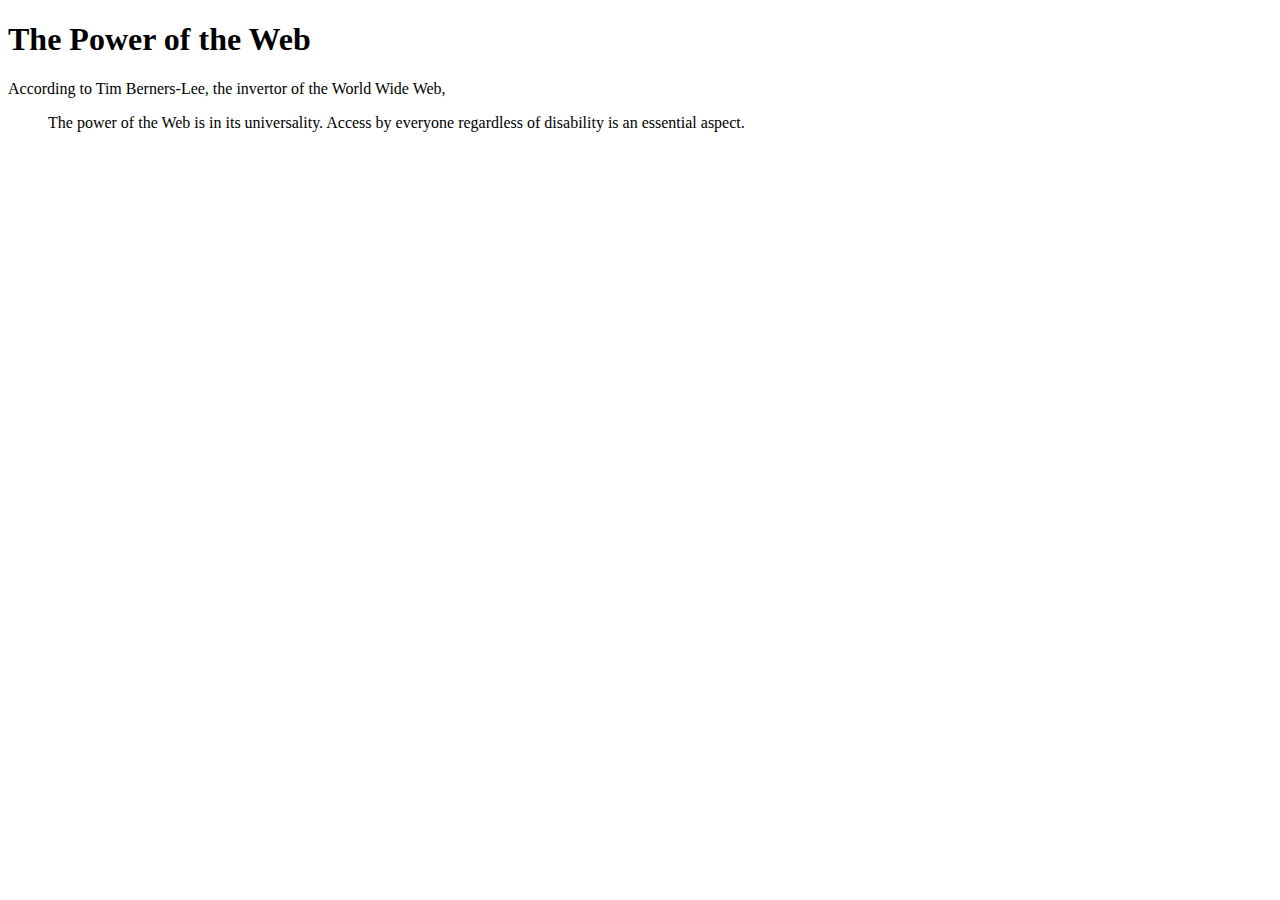
<file: blockquote.html>
<!DOCTYPE html>
<html lang="en">
    <head>
        <title>Blockquote Example</title>
        <meta charset="utf-8">
    </head>
    <body>
        <h1>The Power of the Web</h1>
        <p>According to Tim Berners-Lee, the invertor of the World Wide Web,</p>
            <blockquote>
                The power of the Web is in its universality. Access by everyone regardless of disability is an essential aspect.
            </blockquote>
    </body>
</html>
</file>
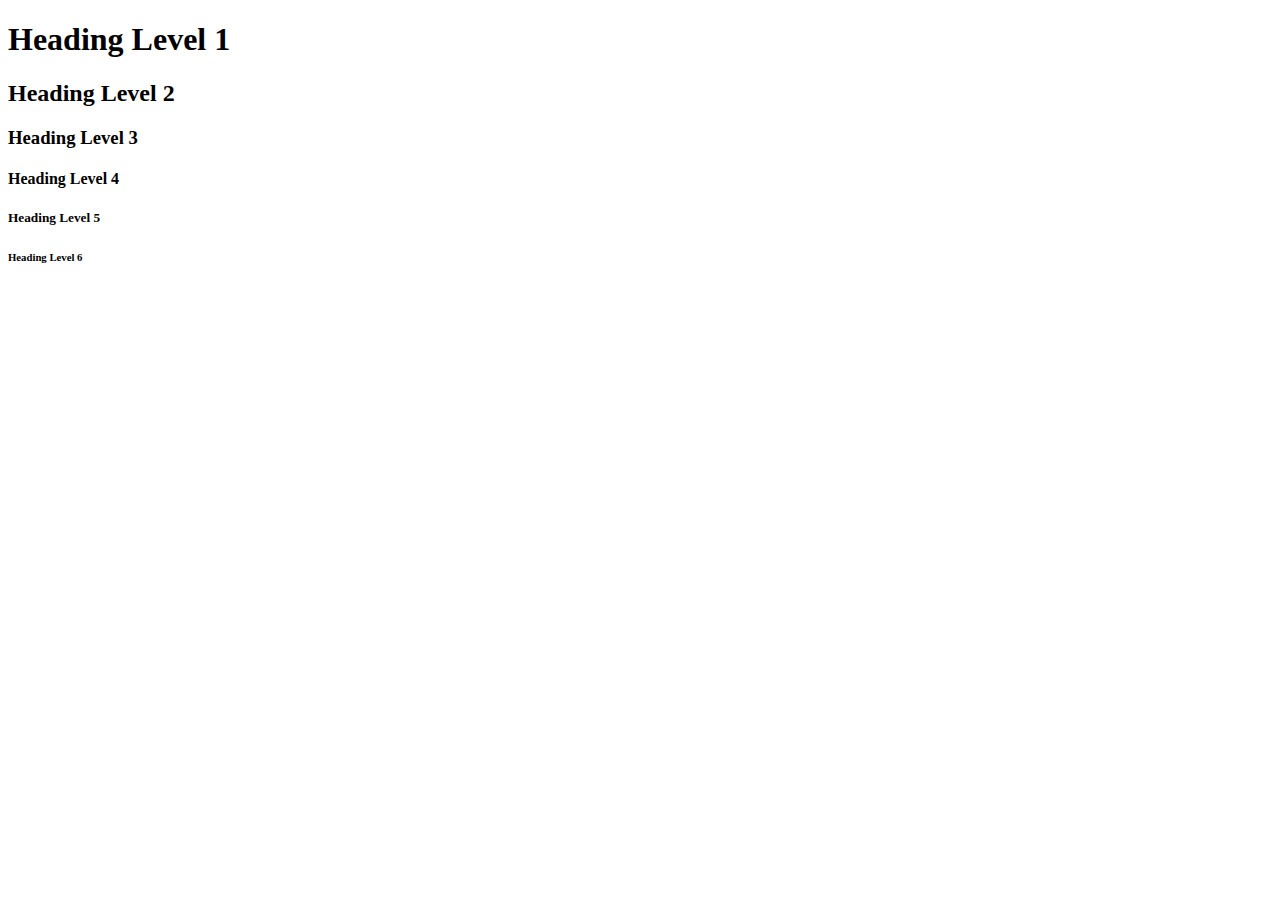
<file: heading.html>
<!DOCTYPE html>
<html lang="en">
    <head><title>Heading Example</title>
    <meta charset="utf-8"
</head>
<body>
    <h1>Heading Level 1</h1>
    <h2>Heading Level 2</h2>
    <h3>Heading Level 3</h3>
    <h4>Heading Level 4</h4>
    <h5>Heading Level 5</h5>
    <h6>Heading Level 6</h6>
</body>
</html>
</file>
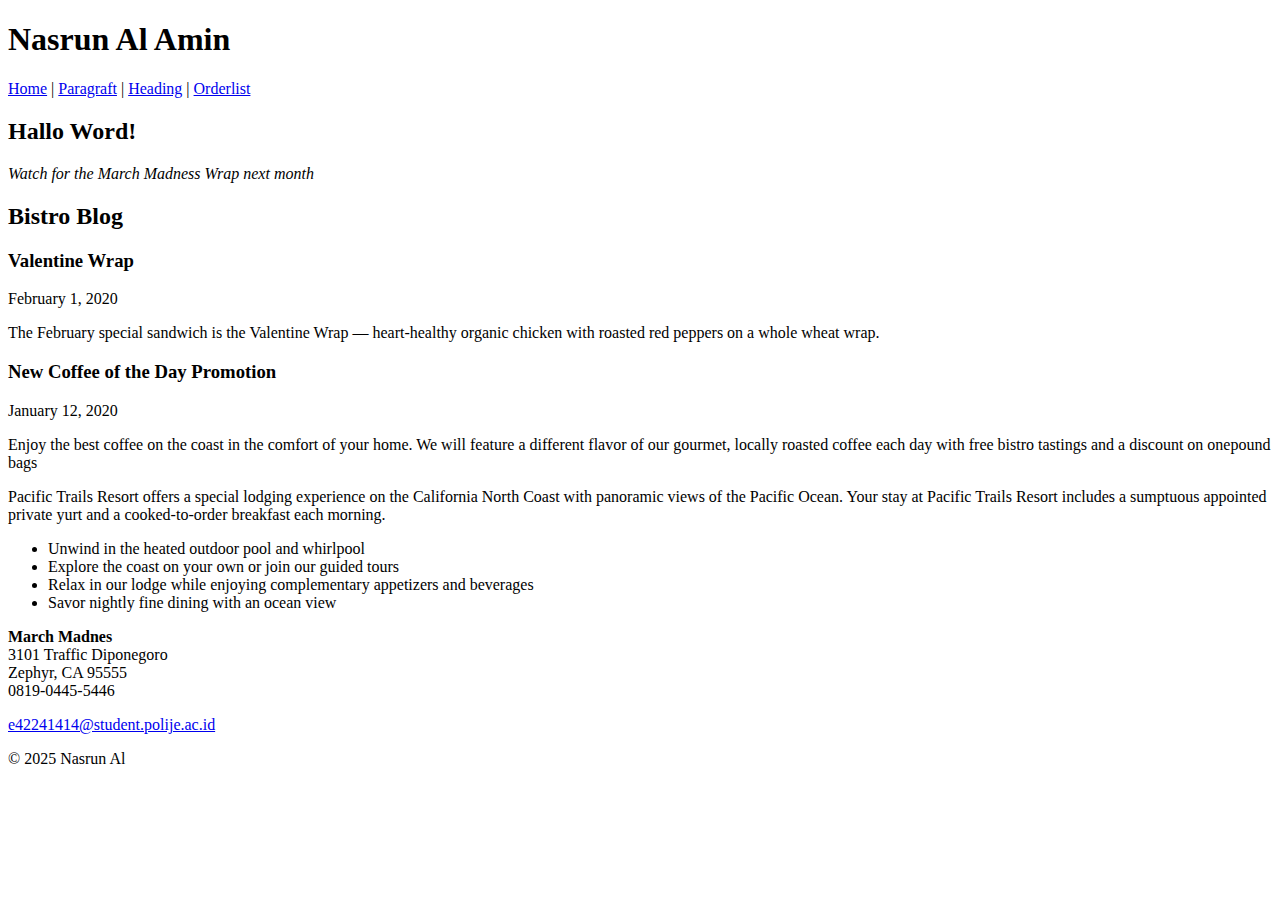
<file: href.html>
<!DOCTYPE html>
<html lang="id">
  <head>
    <meta charset="UTF-8" />
    <meta
      name="viewport"
      content="width=device-width, initial-scale=1.0"
    />
    <title>Latihan AL</title>
  </head>
  <body>
    <h1>Nasrun Al Amin</h1>

    <!-- Menu Navigasi -->
    <nav>
      <a href="index.html">Home</a> | <a href="paragraft.html">Paragraft</a> | <a href="heading.html">Heading</a> |
      <a href="orderlist.html">Orderlist</a>
    </nav>

    <h2>Hallo Word!</h2>
    <main>
      <aside>
        <p><i>Watch for the March Madness Wrap next month</i></p>
      </aside>
      <section>
        <h2>Bistro Blog</h2>
        <article>
          <header><h3>Valentine Wrap</h3></header>
          <time datetime="2020-02-01">February 1, 2020</time>
          <p>The February special sandwich is the Valentine Wrap &mdash; heart-healthy organic chicken with roasted red peppers on a whole wheat wrap.</p>
        </article>
        <article>
          <header><h3>New Coffee of the Day Promotion</h3></header>
          <time datetime="2020-01-12">January 12, 2020</time>
          <p>Enjoy the best coffee on the coast in the comfort of your home. We will feature a different flavor of our gourmet, locally roasted coffee each day with free bistro tastings and a discount on onepound bags</p>
        </article>
      </section>
    </main>
    <p>
      Pacific Trails Resort offers a special lodging experience on the California North Coast with panoramic views of the Pacific Ocean. Your stay at Pacific Trails Resort includes a sumptuous appointed private yurt and a cooked-to-order
      breakfast each morning.
    </p>

    <ul>
      <li>Unwind in the heated outdoor pool and whirlpool</li>
      <li>Explore the coast on your own or join our guided tours</li>
      <li>Relax in our lodge while enjoying complementary appetizers and beverages</li>
      <li>Savor nightly fine dining with an ocean view</li>
    </ul>

    <p>
      <b>March Madnes</b><br />
      3101 Traffic Diponegoro<br />
      Zephyr, CA 95555<br />
      0819-0445-5446
    </p>

    <!-- Email Hyperlink -->
    <p>
      <a href="mailto:e42241414@student.polije.ac.id">e42241414@student.polije.ac.id</a>
    </p>

    <footer>
      <p>&copy; 2025 Nasrun Al</p>
    </footer>
  </body>
</html>
</file>
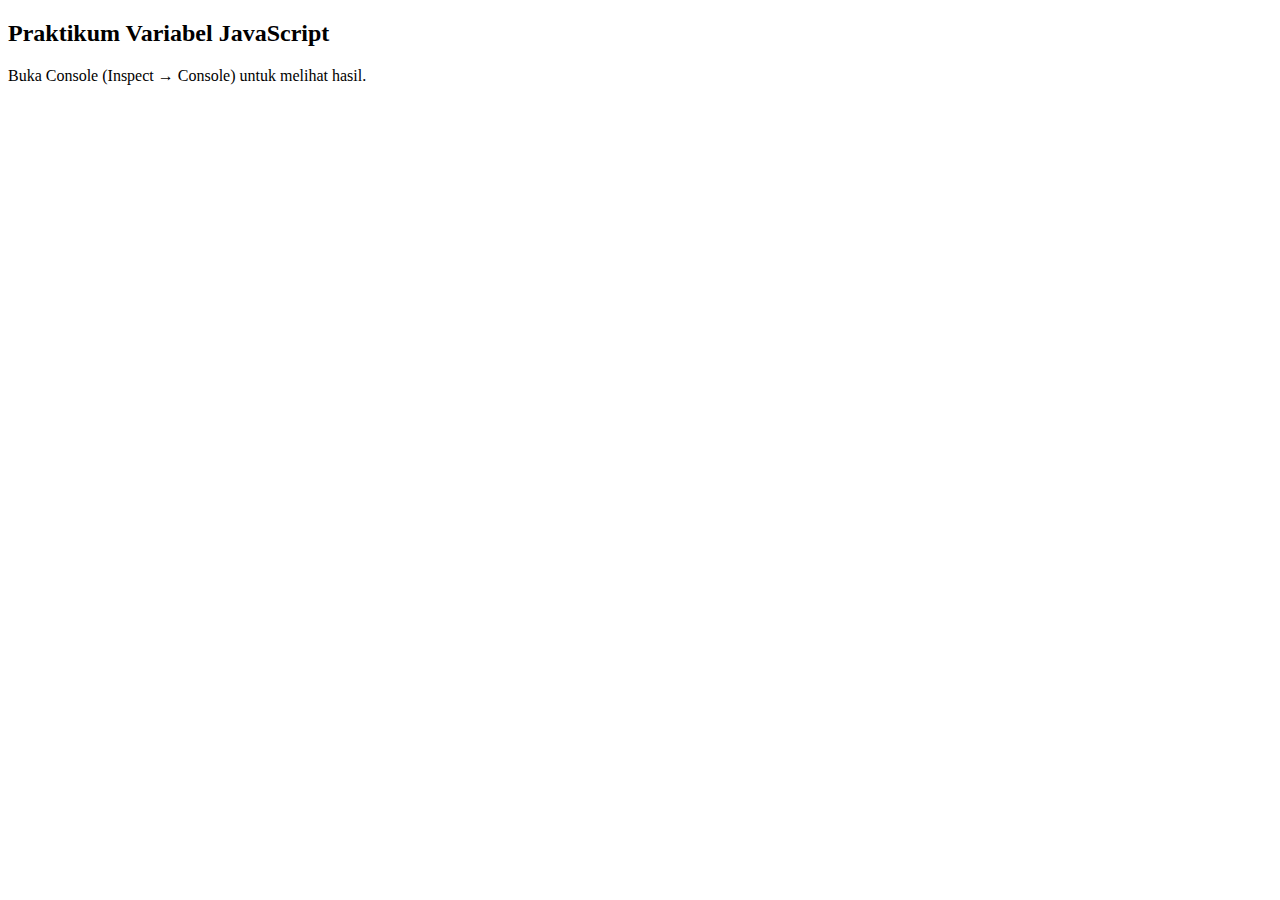
<file: javascript.html>
<!DOCTYPE html>
<html>
<head>
  <title>Praktikum Variabel JavaScript</title>
</head>
<body>
  <h2>Praktikum Variabel JavaScript</h2>
  <p>Buka Console (Inspect → Console) untuk melihat hasil.</p>

  <script>
    // Deklarasi Variabel

    var myVariable = "This is a variable!";
    console.log(myVariable);

    // Menggunakan Variabel
    
    var number1 = 5;
    number1 = 3;
    console.log(number1); // 3
    window.alert(number1); // 3

    number1 = number1 + 5; // 3 + 5 = 8
    console.log(number1); // 8

    number1 = number1 - 6; // 8 - 6 = 2
    console.log(number1); // 2

    var number2 = number1 * 10; // 2 * 10 = 20
    console.log(number2); // 20

    var number3 = number2 / number1; // 20 / 2 = 10
    console.log(number3); // 10

    var myString = "I am a " + "string!!";
    console.log(myString);

    
    // Type Variabel
    
    var myInteger = 12; // 32-bit number
    var myLong = 9130141419482; // 64-bit number
    var myFloat = 5.5; // floating point number
    var myDouble = 9130141419482.22; // 64-bit floating number
    var myBoolean = true; // boolean
    var myBoolean2 = false;
    var myNotANumber = NaN;
    var NaN_Example = 0 / 0; // NaN
    var notDefined; // undefined
    var myNull = null;

    console.log(myInteger, myLong, myFloat, myDouble, myBoolean, myBoolean2, myNotANumber, NaN_Example, notDefined, myNull);

    
    // Arrays dan Objects
    
    var myArray = []; // empty array
    var favoriteFruits = ["apple", "orange", "strawberry"];
    var carsInParkingLot = ["Toyota", "Ferrari", "Lexus"];
    var employees = ["Billy", "Bob", "Joe"];
    var primeNumbers = [2, 3, 5, 7, 11, 13, 17, 19, 23, 29, 31];
    var randomVariables = [2, "any type works", undefined, null, true, 2.51];
    myArray = ["zero", "one", "two"];

    console.log(myArray[0]); // "zero"
    console.log(employees[0]); // "Billy"

    var elementNumber = 1;
    console.log(employees[elementNumber]); // "Bob"

    var myObject = {};

    // Object dengan Property
   
    var john = { firstname: "John", lastname: "Doe", fullname: "John Doe" };
    var billy = { firstname: "Billy", lastname: undefined, fullname: "Billy" };

    console.log(john.fullname); // John Doe
    console.log(billy.firstname); // Billy
  </script>
</body>
</html>
</file>
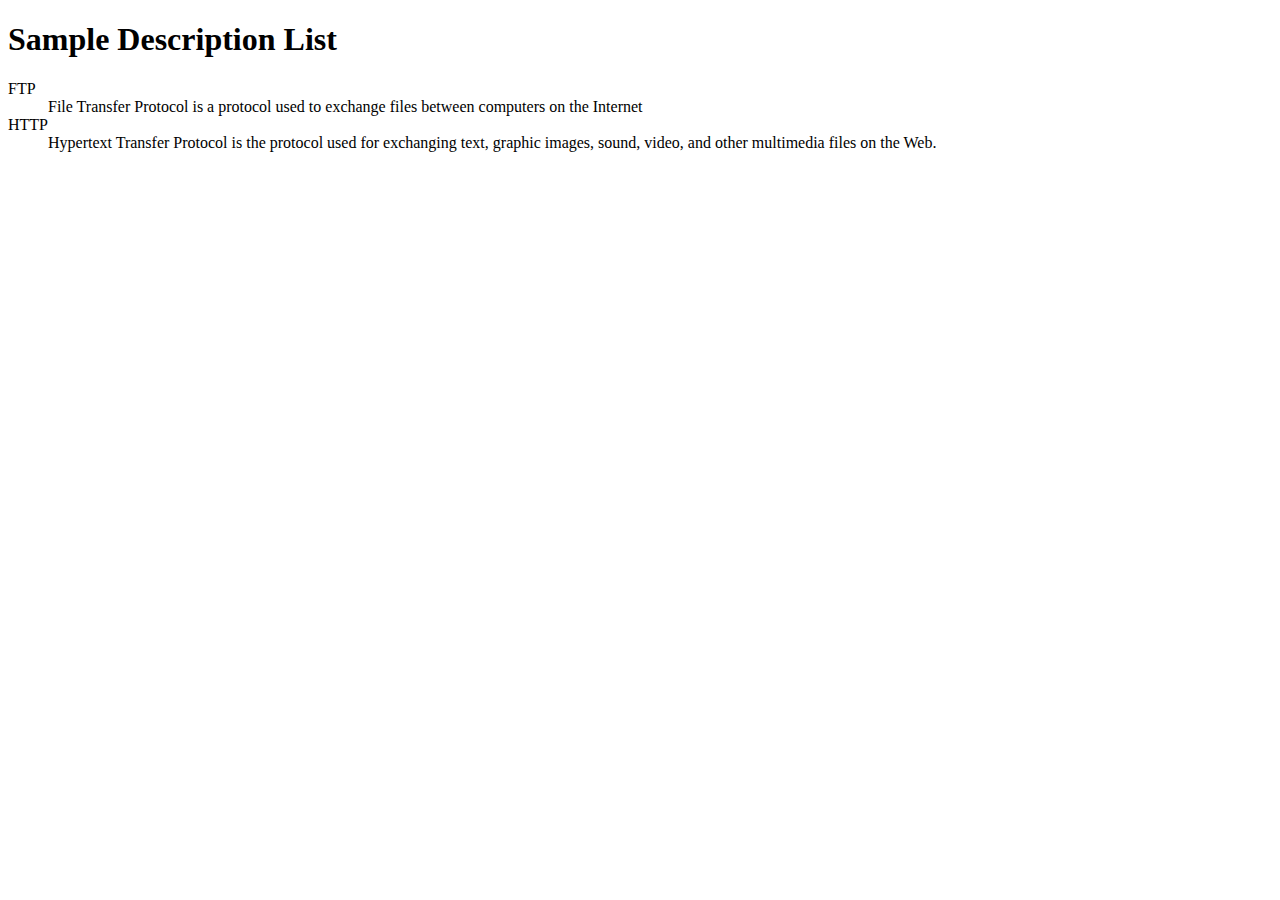
<file: orderlist.html>
<!DOCTYPE html>
<html lang="en">
    <head> <title>Description List</title>
    <meta charset="utf-8">
</head>
<body>
    <h1>Sample Description List</h1>
    <d1>
        <dt>FTP</dt>
            <dd>File Transfer Protocol is a protocol used to exchange files between computers on the Internet</dd>
        <dt>HTTP</dt>
            <dd>Hypertext Transfer Protocol is the protocol used for exchanging text, graphic images, sound, video, and other multimedia files on the Web.</dd>
        </d1>
</body>
</html>
</file>
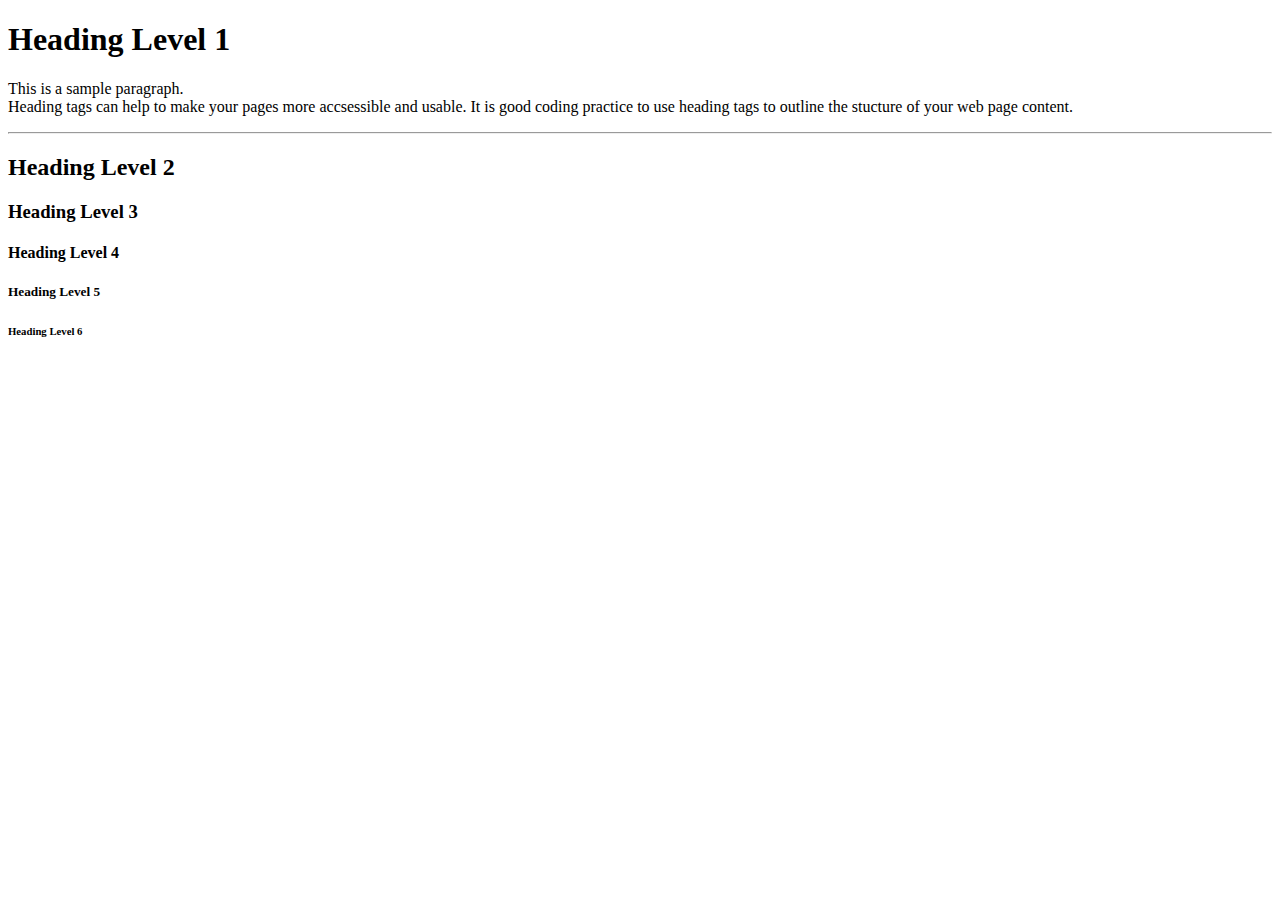
<file: paragraf.html>
<!DOCTYPE html>
<html lang="en">
    <head>
        <title>Paragraph Example</title>
        <meta charset="utf-8">
    </head>
    <body><h1>Heading Level 1</h1>
        <p>This is a sample paragraph. <br> Heading tags can help to make your pages more accsessible and usable. It is good coding practice to use heading tags to outline the stucture of your web page content.</p>
        <hr>
        <h2>Heading Level 2</h2>
        <h3>Heading Level 3</h3>
        <h4>Heading Level 4</h4>
        <h5>Heading Level 5</h5>
        <h6>Heading Level 6</h6>
    </body>
</html>
</file>
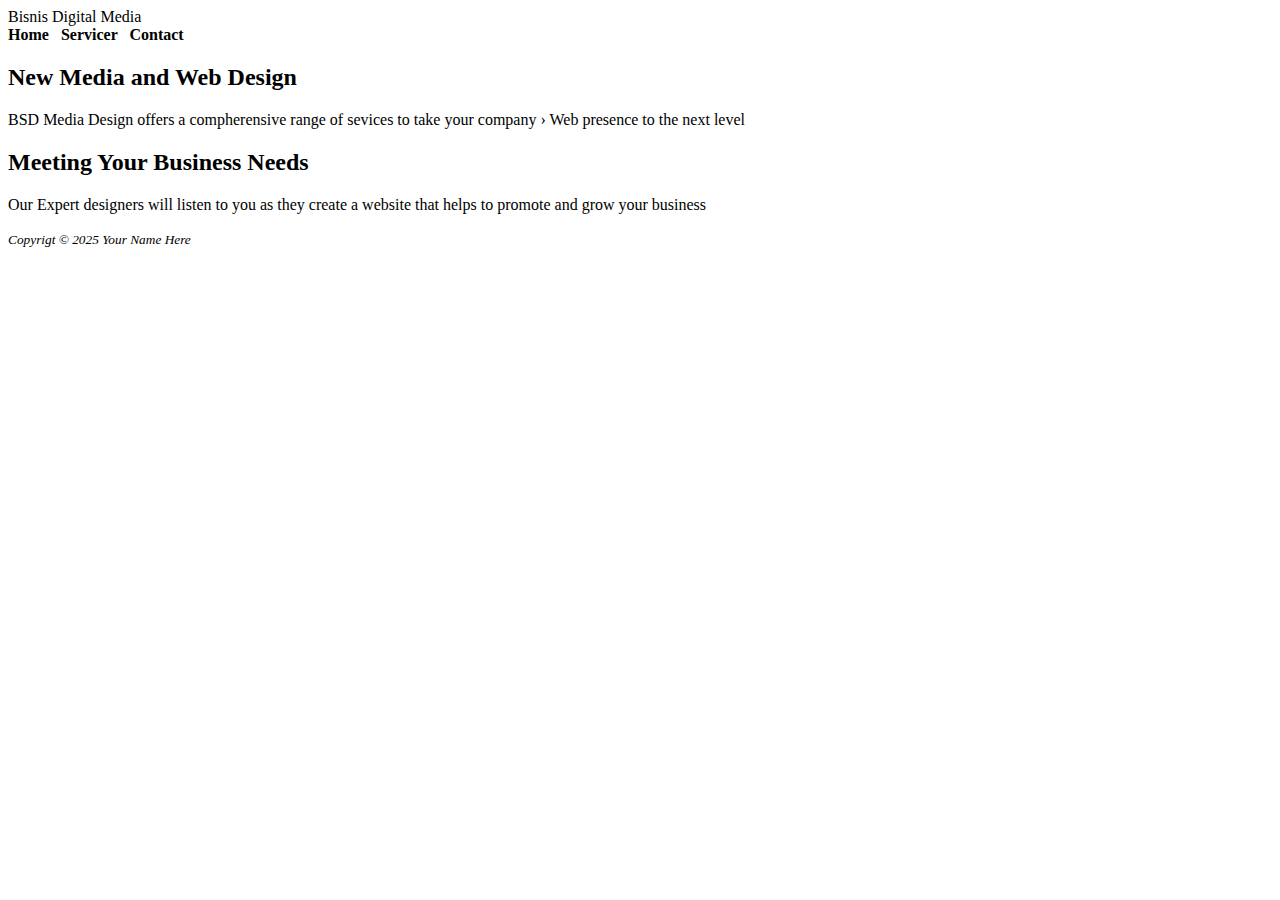
<file: struktur.html>
<!DOCTYPE html>
<html lang="en">
<head>
    <meta charset="UTF-8">
    <meta name="viewport" content="width=device-width, initial-scale=1.0">
    <title>Structural Elemene</title>
</head>
<body>
    <header>
        Bisnis Digital Media
    </header>
    <nav>
        <b>Home &nbsp; Servicer &nbsp; Contact </b>
    </nav>
    <main>
        <h2> New Media and Web Design</h2>
        <p>BSD Media Design offers a compherensive range of sevices to take your company &rsaquo; Web presence to the next level</p>
        <h2>Meeting Your Business Needs</h2>
        <p>Our Expert designers will listen to you as they create a website that helps to promote and grow your business</p>
    </main>
    <footer>
        <small>
            <i>
                Copyrigt &copy; 2025 Your Name Here
            </i>
        </small>
    </footer>
</body>
</html>
</file>
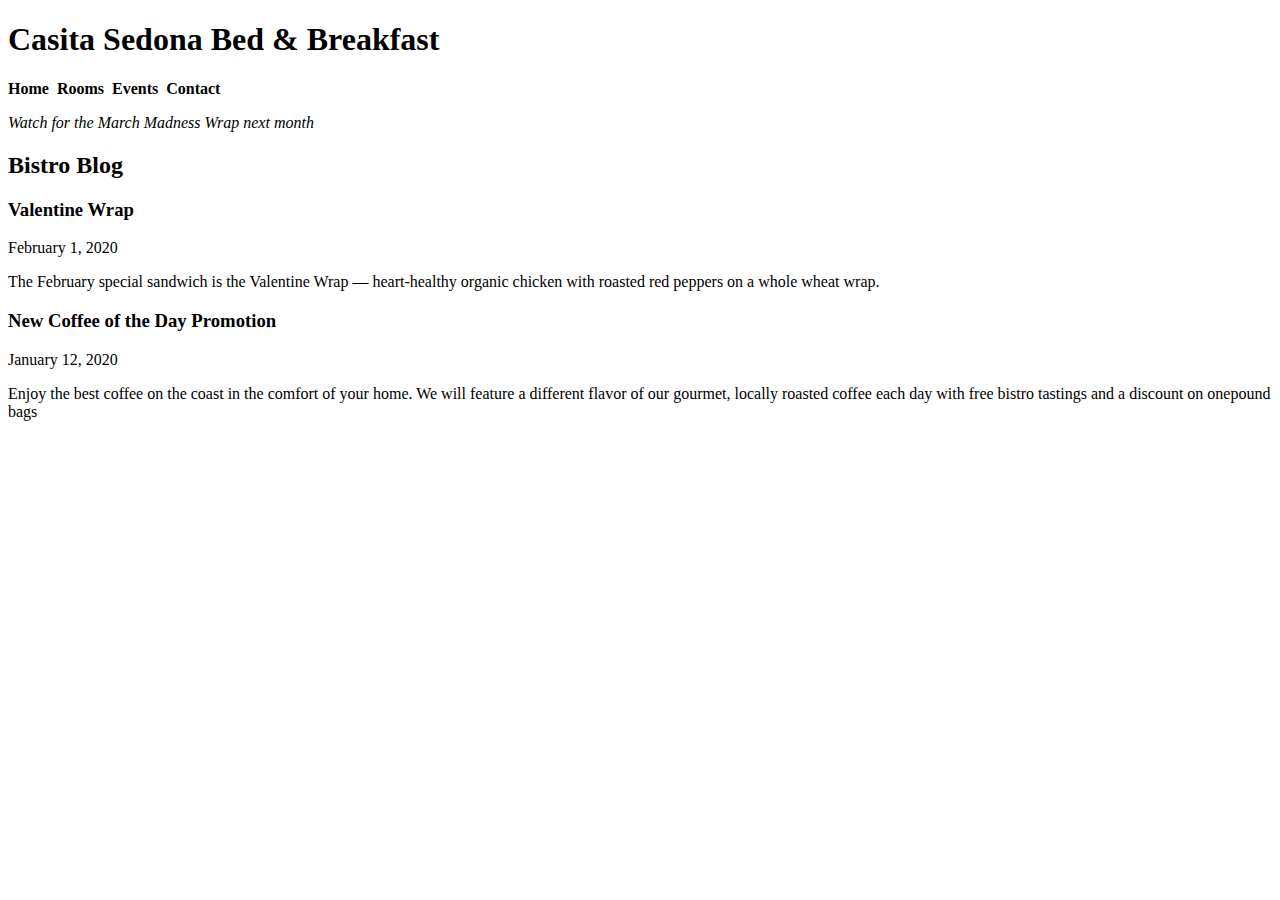
<file: struktur2.html>
<!DOCTYPE html>
<html lang="en">
    <head>
        <title>Structural Element 2</title>
        <meta charset="utf-8">
    </head>
<body>
    <header>
        <h1>Casita Sedona Bed &amp; Breakfast</h1>
    </header>
    <nav>
        <b>Home &nbsp;Rooms &nbsp;Events &nbsp;Contact</b>
    </nav>
    <main>
        <aside>
            <p><i>Watch for the March Madness Wrap next month</i></p>
        </aside>
        <section>
            <h2>Bistro Blog</h2>
            <article>
                <header><h3>Valentine Wrap</h3></header>
                <time datetime="2020-02-01">February 1, 2020</time>
                <p>The February special sandwich is the Valentine Wrap &mdash; heart-healthy organic chicken with roasted red peppers on a whole wheat wrap.</p>
            </article>
            <article>
                <header><h3>New Coffee of the Day Promotion</h3></header>
                <time datetime="2020-01-12">January 12, 2020</time>
                <p>Enjoy the best coffee on the coast in the comfort of your home. We will feature a different flavor of our gourmet, locally roasted coffee each day with free bistro tastings and a discount on onepound bags</p>
            </article>
        </section>
    </main>
</body>
</html>
</file>
<file: style1.css>
#page-container {
  width: 760;
  margin: auto;
  background: red;
}
</file>
